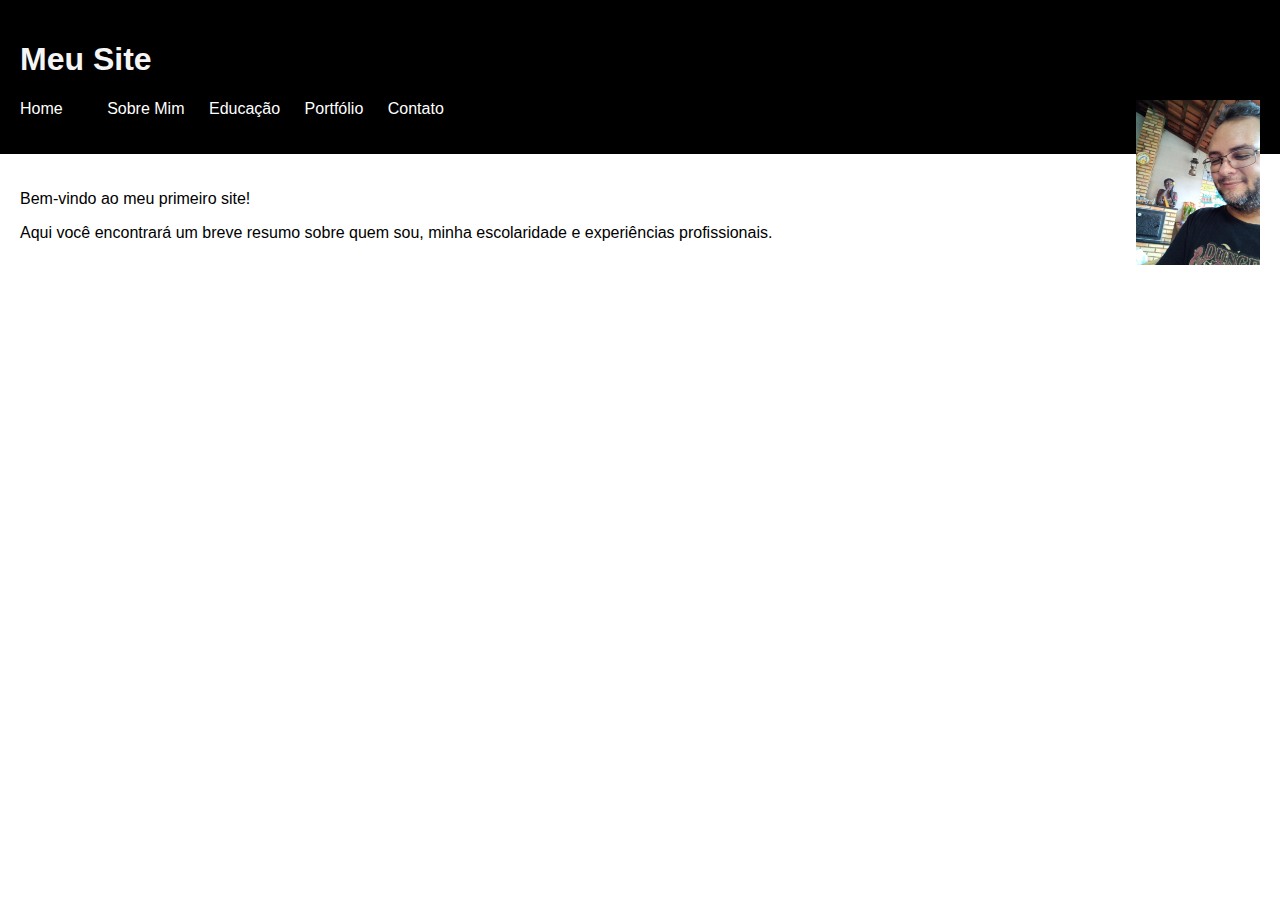
<file: index.html>
<!DOCTYPE html>
<html lang="en">
<head>
  <meta charset="UTF-8">
  <meta name="viewport" content="width=device-width, initial-scale=1.0">
  <title>Meu Site</title>
  <link rel="stylesheet" href="estilo.css">
</head>
<body>
  <header>
    <h1>Meu Site</h1>
    <img src="foto_01_eu.jpg" alt="foto de elias, criador da pagina" width="10%" style="float: right;"/>
    <nav>
      <ul>
        <li><a href="index.html">Home</a><li>
        <li><a href="sobre_mim.html">Sobre Mim</a></li>
        <li><a href="educacao.html">Educação</a></li>
        <li><a href="portfolio.html">Portfólio</a></li>
        <li><a href="contato.html">Contato</a></li>
      </ul>
    </nav>
  </header>
  <main>
    <p>Bem-vindo ao meu primeiro site!</p> Aqui você encontrará um breve resumo sobre quem sou, minha escolaridade e experiências profissionais.</p>
  </main>
</body>
</html>
</file>
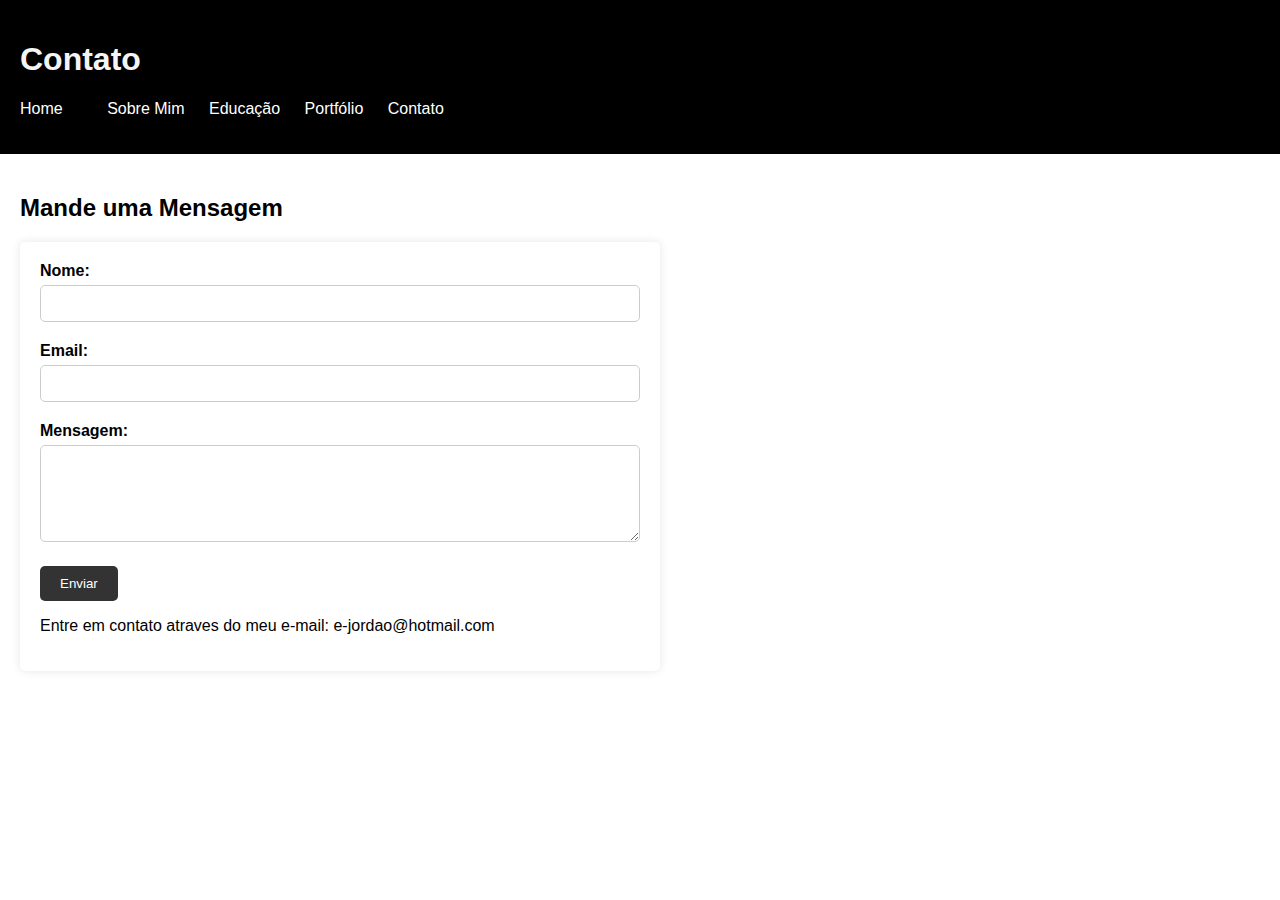
<file: contato.html>
<!DOCTYPE html>
<html lang="en">
<head>
  <meta charset="UTF-8">
  <meta name="viewport" content="width=device-width, initial-scale=1.0">
  <title>Contato</title>
  <link rel="stylesheet" href="estilo.css">
</head>
<body>
  <header>
    <h1>Contato</h1>
    <nav>
      <ul>
        <li><a href="elias_jordao.html">Home</a><li>
        <li><a href="sobre_mim.html">Sobre Mim</a></li>
        <li><a href="educacao.html">Educação</a></li>
        <li><a href="portfolio.html">Portfólio</a></li>
        <li><a href="contato.html">Contato</a></li>
      </ul>
    </nav>
  </header>
  <main>
    <h2>Mande uma Mensagem</h2>
    <form id="contactForm" action="#" method="post">
        <div class="form-group">
          <label for="name">Nome:</label>
          <input type="text" id="name" name="name" required>
        </div>
        <div class="form-group">
          <label for="email">Email:</label>
          <input type="email" id="email" name="email" required>
        </div>
        <div class="form-group">
          <label for="message">Mensagem:</label>
          <textarea id="message" name="message" rows="5" required></textarea>
        </div>
        <input type="submit" value="Enviar">

      <p>Entre em contato atraves do meu e-mail: e-jordao@hotmail.com</p>

  </main>
</body>
</html>
</file>
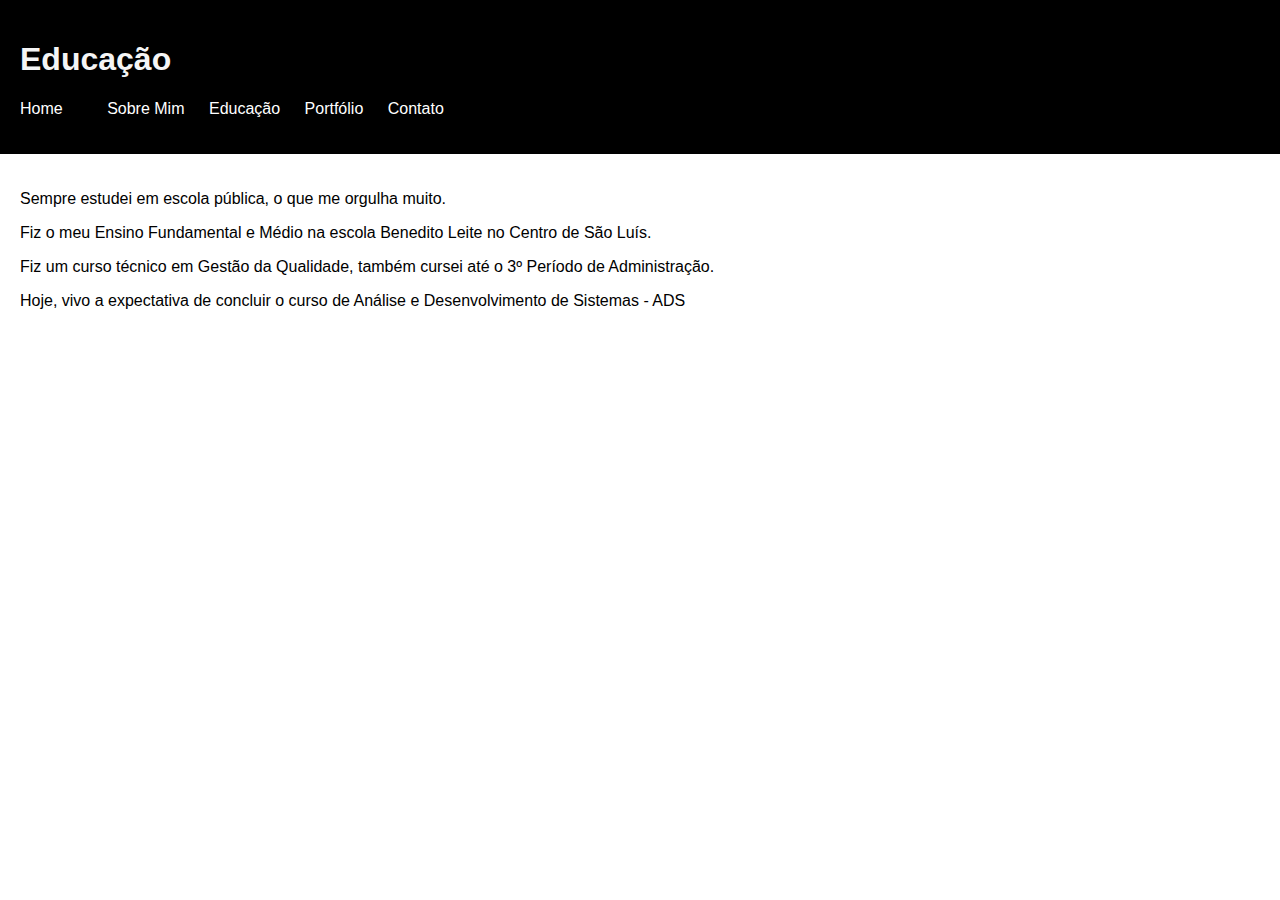
<file: educacao.html>
<!DOCTYPE html>
<html lang="en">
<head>
  <meta charset="UTF-8">
  <meta name="viewport" content="width=device-width, initial-scale=1.0">
  <title>Educação</title>
  <link rel="stylesheet" href="estilo.css">
</head>
<body>
  <header>
    <h1>Educação</h1>
    <nav>
      <ul>
        <li><a href="elias_jordao.html">Home</a><li>
        <li><a href="sobre_mim.html">Sobre Mim</a></li>
        <li><a href="educacao.html">Educação</a></li>
        <li><a href="portfolio.html">Portfólio</a></li>
        <li><a href="contato.html">Contato</a></li>
      </ul>
    </nav>
  </header>
  <main>
    <p>Sempre estudei em escola pública, o que me orgulha muito.</p>
    <p>Fiz o meu Ensino Fundamental e Médio na escola Benedito Leite no Centro de São Luís.</p>
    <p>Fiz um curso técnico em Gestão da Qualidade, também cursei até o 3º Período de Administração.</p>
    <p>Hoje, vivo a expectativa de concluir o curso de Análise e Desenvolvimento de Sistemas - ADS</p>
  </main>
</body>
</html>
</file>
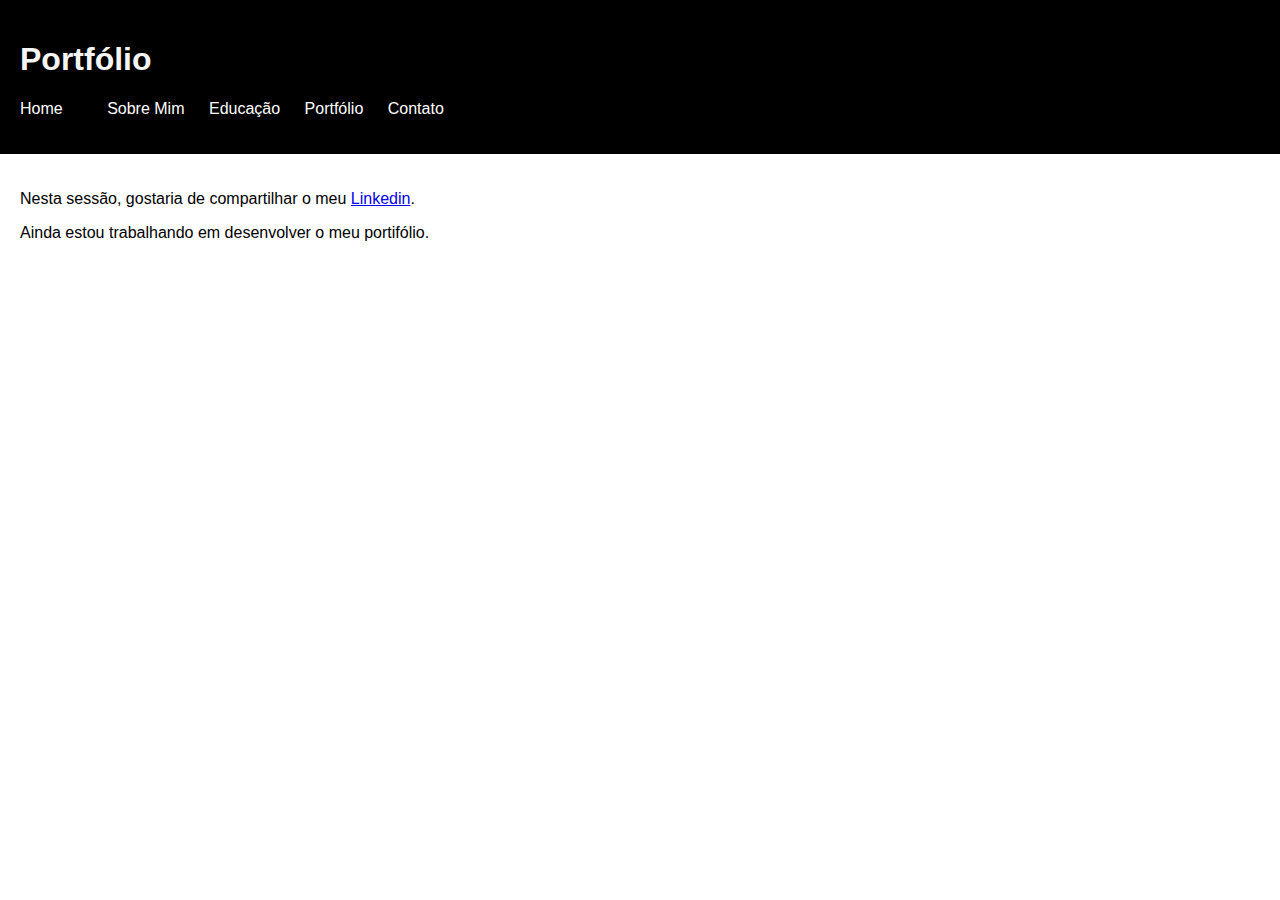
<file: portfolio.html>
<!DOCTYPE html>
<html lang="en">
<head>
  <meta charset="UTF-8">
  <meta name="viewport" content="width=device-width, initial-scale=1.0">
  <title>Portfólio</title>
  <link rel="stylesheet" href="estilo.css">
</head>
<body>
  <header>
    <h1>Portfólio</h1>
    <nav>
      <ul>
        <li><a href="elias_jordao.html">Home</a><li>
        <li><a href="sobre_mim.html">Sobre Mim</a></li>
        <li><a href="educacao.html">Educação</a></li>
        <li><a href="portfolio.html">Portfólio</a></li>
        <li><a href="contato.html">Contato</a></li>
      </ul>
    </nav>
  </header>
  <main>
    <p>Nesta sessão, gostaria de compartilhar o meu <a href="https://br.linkedin.com/in/elias-joaquim-araujo-jord%C3%A3o-1088b828?trk=people-guest_people_search-card">Linkedin</a>.</p>
    <p>Ainda estou trabalhando em desenvolver o meu portifólio.</p>
  </main>
</body>
</html>
</file>
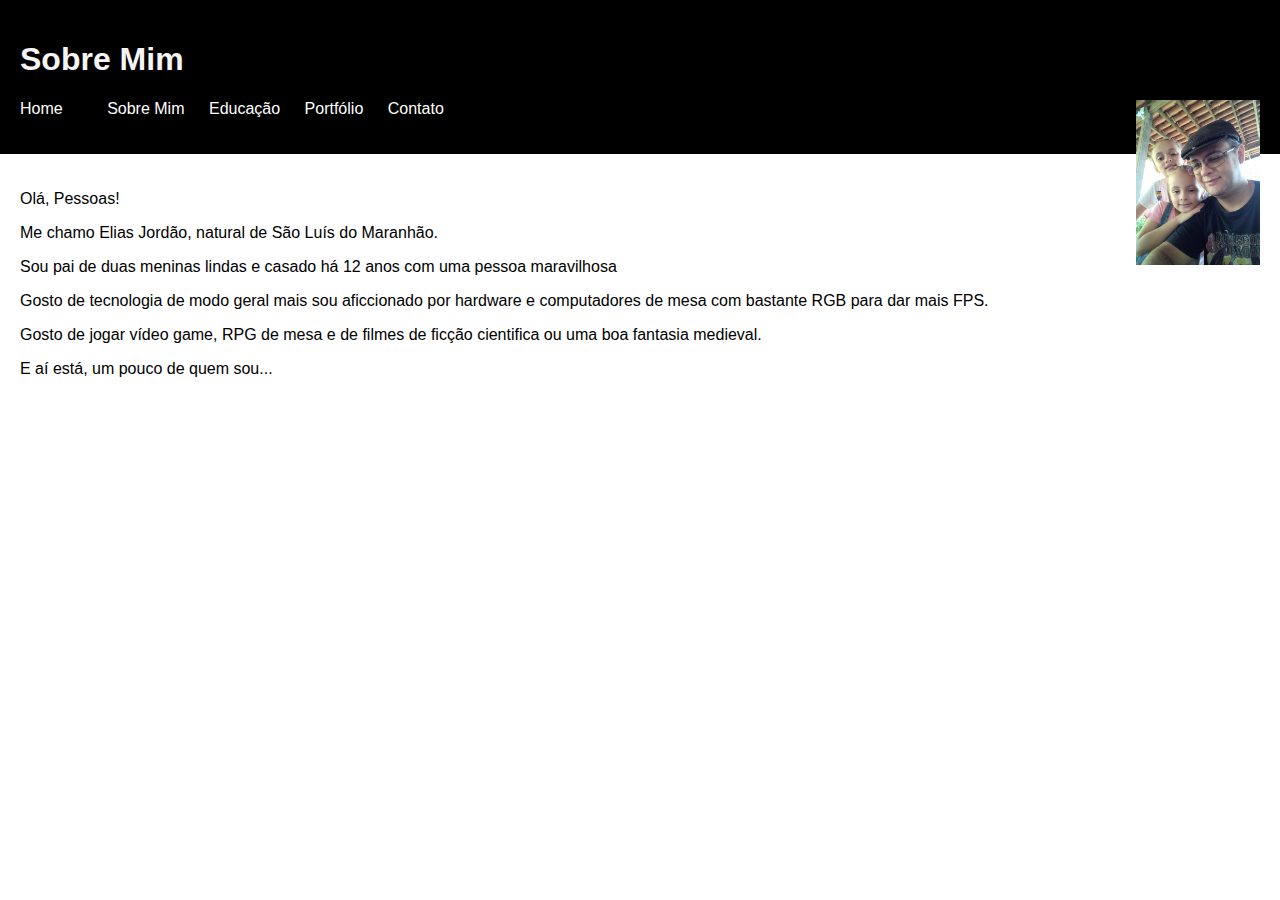
<file: sobre_mim.html>
<!DOCTYPE html>
<html lang="en">
<head>
  <meta charset="UTF-8">
  <meta name="viewport" content="width=device-width, initial-scale=1.0">
  <title>Sobre Mim</title>
  <link rel="stylesheet" href="estilo.css">
</head>
<body>
  <header>
    <h1>Sobre Mim</h1>
    <img src="foto_02_ninas.jpg" alt="foto de elias, criador da pagina" width="10%" style="float: right;"/>
    <nav>
      <ul>
        <li><a href="elias_jordao.html">Home</a><li>
        <li><a href="sobre_mim.html">Sobre Mim</a></li>
        <li><a href="educacao.html">Educação</a></li>
        <li><a href="portfolio.html">Portfólio</a></li>
        <li><a href="contato.html">Contato</a></li>
      </ul>
    </nav>
  </header>
  <main>
    <p>Olá, Pessoas!</p>
    <p>Me chamo Elias Jordão, natural de São Luís do Maranhão.</p>
    <p>Sou pai de duas meninas lindas e casado há 12 anos com uma pessoa maravilhosa</p>
    <p>Gosto de tecnologia de modo geral mais sou aficcionado por hardware e computadores de mesa com bastante RGB para dar mais FPS.</p>
    <p>Gosto de jogar vídeo game, RPG de mesa e de filmes de ficção cientifica ou uma boa fantasia medieval.</p>
    <p>E aí está, um pouco de quem sou...</p>
  </main>
</body>
</html>
</file>
<file: estilo.css>
/* Estilos para a pagina */
body {
    font-family: Arial, sans-serif;
    margin: 0;
    padding: 0;
  }
  
  header {
    background-color: black;
    color: whitesmoke;
    padding: 20px;
  }
  
  nav ul {
    list-style-type: none;
    padding: 0;
  }
  
  nav ul li {
    display: inline;
    margin-right: 20px;
  }
  
  nav ul li a {
    color: #fff;
    text-decoration: none;
  }
  
  main {
    padding: 20px;
  }

  footer {
    background-color: black;
    color: whitesmoke;
    padding: 20px;
  }
  
  /* Estilos para o formulário de contato */
  form {
    background-color: #fff;
    padding: 20px;
    border-radius: 5px;
    box-shadow: 0 0 10px rgba(0, 0, 0, 0.1);
    max-width: 600px;
    
  }
  
  .form-group {
    margin-bottom: 20px;
  }
  
  label {
    display: block;
    margin-bottom: 5px;
    font-weight: bold;
  }
  
  input[type="text"],
  input[type="email"],
  textarea {
    width: 100%;
    padding: 10px;
    border-radius: 5px;
    border: 1px solid #ccc;
    box-sizing: border-box;
  }
  
  input[type="submit"] {
    background-color: #333;
    color: #fff;
    border: none;
    padding: 10px 20px;
    border-radius: 5px;
    cursor: pointer;
    align-self: center;
  }
  
  input[type="submit"]:hover {
    background-color: #555;
  }
</file>
